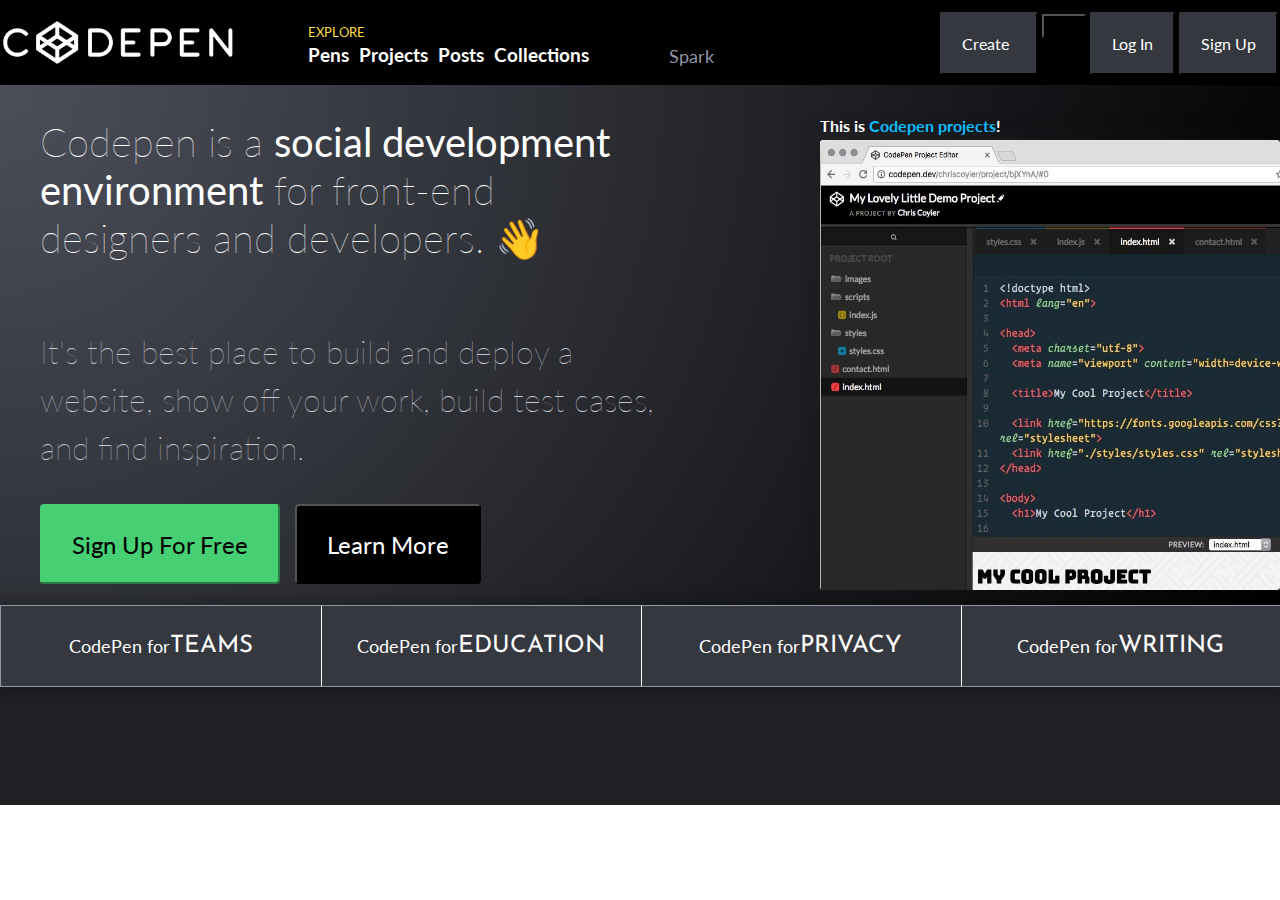
<file: codepenlookalike/index.html>
<!DOCTYPE html>
<html>
<head>
    <meta charset="utf-8" />
    <title>Homepage</title>
    <meta name="viewport" content="width=device-width, initial-scale=1">

    <link href="https://fonts.googleapis.com/css?family=Lato" rel="stylesheet">
    <link href='https://fonts.googleapis.com/css?family=Lato:100' rel='stylesheet' type='text/css'>
    <link href="https://fonts.googleapis.com/css?family=Josefin+Sans:700" rel="stylesheet">

    <link rel="stylesheet" href="https://use.fontawesome.com/releases/v5.6.3/css/all.css" integrity="sha384-UHRtZLI+pbxtHCWp1t77Bi1L4ZtiqrqD80Kn4Z8NTSRyMA2Fd33n5dQ8lWUE00s/" crossorigin="anonymous">
    <link rel="stylesheet" href="styles/common.css">
    <link rel="stylesheet" href="styles/header.css">
    <link rel="stylesheet" href="styles/homepage.css">
    <link rel="stylesheet" href="styles/footer.css">

</head>

<body>
    <div class="header-wrapper">
        <!-- header-left -->
        <div class="header-logo">
            <img src="images/codepen-wordmark-display-inside-white@10x.png" alt="codepen logo">
        </div>
        <!-- header-main -->
        <div class="header-main-wrapper">
            <h1>EXPLORE</h1>
            
            <div class="links-wrapper">
                <div class="nav-link">
                    <a href="pens.html">Pens</a>
                </div>

                <div class="nav-link">
                    <a href="projects.html">Projects</a>
                </div>

                <div class="nav-link">
                    <a href="posts.html">Posts</a>
                </div>

                <div class="nav-link">
                    <a href="collections.html">Collections</a>
                </div>
            </div>
        </div>
            
        <div class="spark-menu">
            <p>Spark</p>    
                
            <i class="fas fa-chevron-down"></i>
        </div>
        <!-- header-right -->
        <div class="header-btn-wrapper">
            <div class="header-btn">
                <button>Create <i class="fas fa-chevron-down"></i></button>
            </div>

            <div class="header-btn-i">
                <button><i class="fas fa-search"></i></button>
            </div>

            <div class="header-btn">
                <button>Log In</button>
            </div>

            <div class="header-btn">
                <button>Sign Up</button>
            </div>
        </div>
    </div>

    <div class="content-wrapper">
        <div class="left-side">
            <h2>Codepen is a <b>social development environment</b> for front-end designers and developers. &#x1f44b;
            </h2>

            <h3>It's the best place to build and deploy a website, show off your work, build test cases, and find inspiration.</h3>

            <div class="content-button-wrapper">
                <button>Sign Up For Free</button>

                <button>Learn More</button>
            </div>
        </div>

        <div class="right-side">
            <h4>This is <span>Codepen projects</span>!</h4>
                
            <div class="image-holder">
                    <img src="images/project demo image.jpg" alt="codepen screenshot">
            </div>
        </div>
        
    </div>

    <div class="footer">
        <div class="footer-grid-wrapper">
            <div class="footer-block">
                CodePen for <span>TEAMS</span>
            </div>

            <div class="footer-block">
                CodePen for <span>EDUCATION</span>
            </div>

            <div class="footer-block">
                CodePen for <span>PRIVACY</span>
            </div>

            <div class="footer-block">
                CodePen for <span>WRITING</span>
            </div>
        </div>
    </div>

</body>
</file>
<file: codepenlookalike/styles/common.css>
body {
    margin: 0px;
}
</file>
<file: codepenlookalike/styles/header.css>
/* Header Styles */
.header-wrapper {
    height: 85px;
    width: 100%;
    background-color: black;
    display: flex;
    justify-content: space-between;
}

.header-wrapper > .header-logo img {
    height: 45px;
    padding-top: 20px;

}

.header-wrapper > .header-main-wrapper {
    height: 100%;
    display: flex;
    flex-direction: column;
    padding-top: 15px;
    align-content: center;
    justify-content: left;
}

.header-wrapper > .header-main-wrapper h1 {
    color: #ffdd40;
    font-family: 'Lato', sans-serif;
    font-size: 0.8em;
    font-weight: 400;
}

.header-main-wrapper > .links-wrapper {
    display: flex;
    justify-content: space-between;
    margin-top: -5px;
}

.header-main-wrapper > .links-wrapper > .nav-link a {
    padding-right: 10px;
    font-family: 'Lato', sans-serif;
    font-size: 1.2em;
    font-weight: 700;
    color: white;
    text-decoration: none;
}

.header-main-wrapper > .links-wrapper > .nav-link a:visited {
    text-decoration: none;
    color: white;
    font-weight: 700;
    font-size: 1.2em;
}

.header-wrapper > .spark-menu {
    display: grid;
    width: 200px;
    height: 100%;
    color: #9396a4;
    justify-content: left;
    align-items: center;
    padding-top: 14px;
    grid-template-columns: 1fr 2fr;
    grid-gap: 10px;
}

.spark-menu p {
    font-family: 'Lato', sans-serif;
    font-size: 1.1em;
}

.spark-menu i {
    font-size: 0.8em;
}

.header-btn-wrapper {
    display: flex;
    height: 100%;
    justify-content: space-between;
    align-content: center;
    margin-top: 10px;
}

.header-btn-wrapper > .header-btn {
    margin: 2px;
    border-color: #36383f;
    border-radius: 2px;
}

.header-btn-wrapper > .header-btn button {
    padding-top: 20px;
    padding-bottom: 20px;
    padding-left: 20px;
    padding-right: 20px;
    background-color: #36383f;
    color: white;
    font-family: 'Lato', sans-serif;
    font-size: 1em;
    border-color: #36383f;
    border-radius: 2px;
}

.header-btn > button i {
    color: #47cf73;
    margin-left: 7px;
}

.header-btn-wrapper > .header-btn-i {
    margin: 2px;
    border-color: black;
    border-radius: 2px;
}

.header-btn-wrapper > .header-btn-i button {
    padding-top: 10px;
    padding-bottom: 10px;
    padding-left: 20px;
    padding-right: 20px;
    margin-bottom: 20px;
    background-color: black;
    border-color: black;
    color: #9396a4;
    font-size: 2.3em;
    align-items: center;
}
</file>
<file: codepenlookalike/styles/homepage.css>
.content-wrapper {
    height: 550px;
    width: 100%;
    display: flex;
    justify-content: space-between;
    background: radial-gradient(circle at top left, #4c4f5a, black)
}

.content-wrapper > .left-side {
    width: 660px;
    height: 550px;
    display: flex;
    flex-direction: column;
    align-content: center;
    justify-content: left;
}

.left-side h2 {
    margin-left: 40px;
    font-family: 'Lato';
    color: white;
    font-size: 2.5em;
    font-weight: 100;
}

.left-side h3 {
    margin-left: 40px;
    font-family: 'Lato';
    font-weight: 100;
    color: #c5c8d4;
    font-size: 2rem;
    line-height: 1.5;
}

.left-side > .content-button-wrapper {
    height: 80px;
    display: flex;
    flex-direction: row;
    justify-content: left;
    margin-left: 40px;
}

.content-button-wrapper button {
    padding: 0px 30px;
    margin-right: 15px;
    border-radius: 4px;
    font-family: 'Lato', sans-serif;
    font-size: 1.5rem;
}

.content-button-wrapper button:nth-child(1) {
    background-color: #47cf73;
    border-color: #47cf73;
}

.content-button-wrapper button:nth-child(2) {
    background-color: black;
    border-color: black;
    color: white;
}

.right-side {
    width: 460px;
    height: 550px;
}

.right-side h4 {
    font-family: 'Lato', sans-serif;
    color: white;
    padding-top: 10px;
    margin-bottom: -5px;
}

.right-side h4 span {
    color: #0ebeff;
}

.right-side > .image-holder {
    margin-top: -5px;
    padding-top: 10px;
    box-shadow: -15px -15px 5px 1px rgba(0,0,0,0.05);
}

.image-holder img {
    border: 0px;
    border-color: #212025;
    border-radius: 3px;
    height: 450px;
    width: 460px;
}
</file>
<file: codepenlookalike/styles/footer.css>
.footer {
    height: 200px;
    width: 100%;
    background-color: #202125;
}

.footer-grid-wrapper {
    height: 80px;
    width: 100%;
    margin-top: -30px;
    display: grid;
    grid-template-columns: 1fr 1fr 1fr 1fr;
    align-content: center;
    justify-items: center;
    border: 1px solid;
    border-color: #9396a4;
    background-color: #36383f;
    box-shadow: -1px 1px 15px 6px rgba(0,0,0,0.25);
}

.footer-grid-wrapper > .footer-block {
    display: flex;
    width: 100%;
    height: 80px;
    border-right: 1px solid;
    align-items: center;
    justify-content: center;
    color: white;
    font-family: 'Lato', sans-serif;
    text-align: center;
    font-size: 1.1em;
}

.footer-grid-wrapper > .footer-block span {
    color: white;
    font-family: 'Josefin Sans', sans-serif;
    font-size: 1.5rem;
}
</file>
